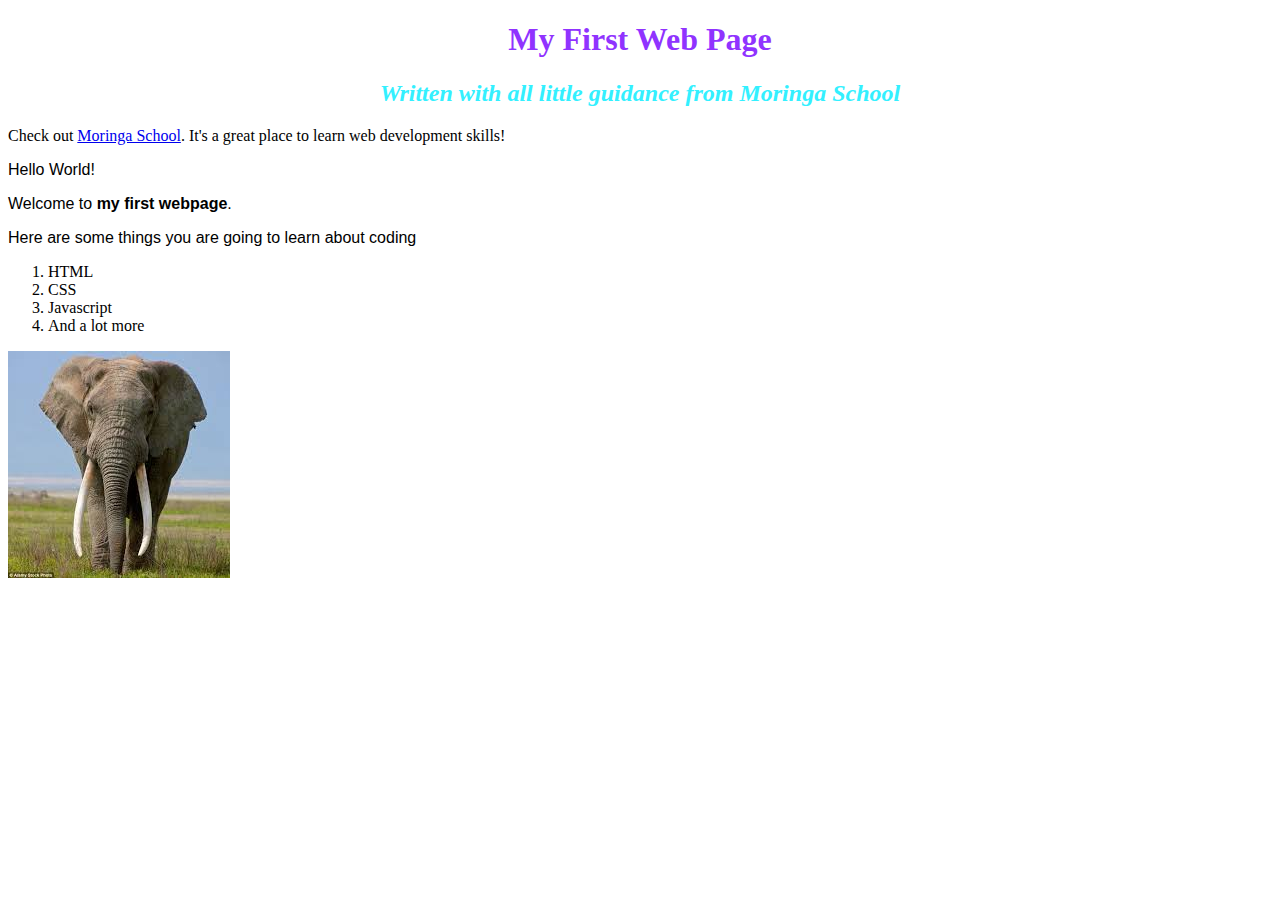
<file: index.html>
<!DOCTYPE html>
<html>
  <head>
    <title>My first webpage!</title>
    <link href="style.css" rel="stylesheet">
  </head>
    <body>
      <h1> My First Web Page</h1>
      <h2>Written with all little guidance from <em>Moringa School</em></h2>
      </p>Check out <a href="http://moringaschool.com/">Moringa School</a>. It's a great place to learn web development skills!</p>

      <p>Hello World!</p>
      <p>Welcome to <strong>my first webpage</strong>.</p>

      <p>Here are some things you are going to learn about coding</p>
      <ol>
        <li>HTML</li>
        <li>CSS</li>
        <li>Javascript</li>
        <li>And a lot more</li>
      </ol>
     <img src="elephant.jpg" alt="A photo of an elephant">
    </body>
</html>
</file>
<file: style.css>
h1{
  color: #9033FF;
  text-align: center;
}
h2{
  color: #33F0FF;
  font-style: italic;
  text-align: center;
}
p{
  font-family: sans-serif;
}
ul{
  line-height: 40px;
}
</file>
